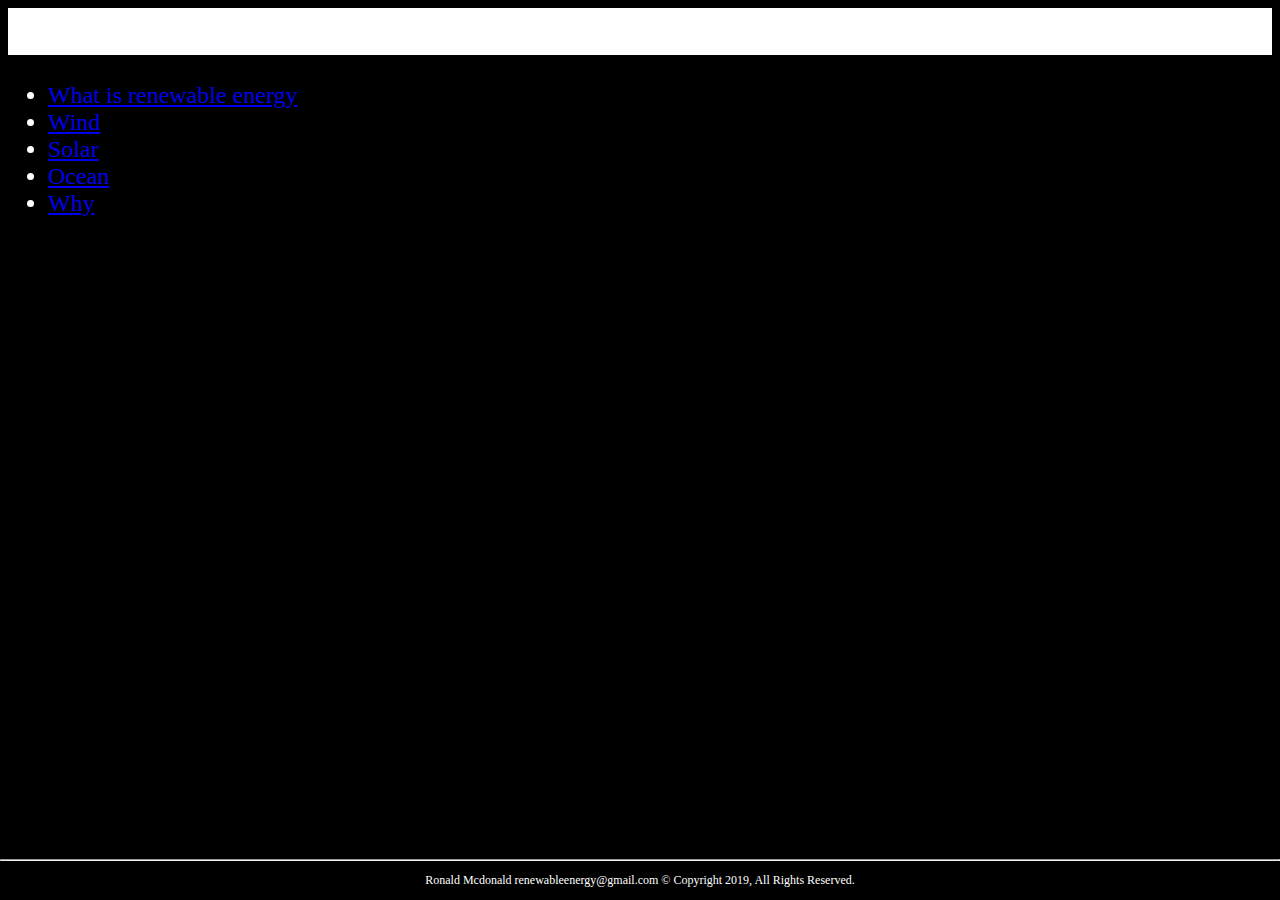
<file: index.html>
<html> 
<head><title> What is Renewable Energy </title> <link rel="stylesheet" type="text/css" href="style.css"></head>
<body>
<h1>What is Renewable Energy</h1>
<ul>
<li><a href="What.html">What is renewable energy</a></li>
<li><a href="Wind.html">Wind</a></li>
<li><a href="Solar.html">Solar</a></li>
<li><a href="ocean.html">Ocean</a></li>
<li><a href="why.html">Why</a></li>
</ul>
<div class="footer">
<hr>
<p> Ronald Mcdonald    renewableenergy@gmail.com    &#169; Copyright 2019, All Rights Reserved. 
</div>
</body>
</html>
</file>
<file: style.css>
body{ background-color:black; color:white; }
h1{background-color:white; text-align: center; font-size: 40px; !important;}
.backcolor{background-color:white; color:black;}
#tableheader{background-color:red; font-weight:bold; font-style:italic;}
img{width:200px;height:200px; border-color: white; 
    class:center; display: block;
    margin-left: auto;
    margin-right: auto;
    width: 50%;}
	.footer { 
  position: fixed;
  left: 0;
  bottom: 0;
  width: 100%;
  background-color: black;
  color: white;
  text-align: center;
  font-size: 12px;} 
li{font-size:24px; color:white;}
</file>
